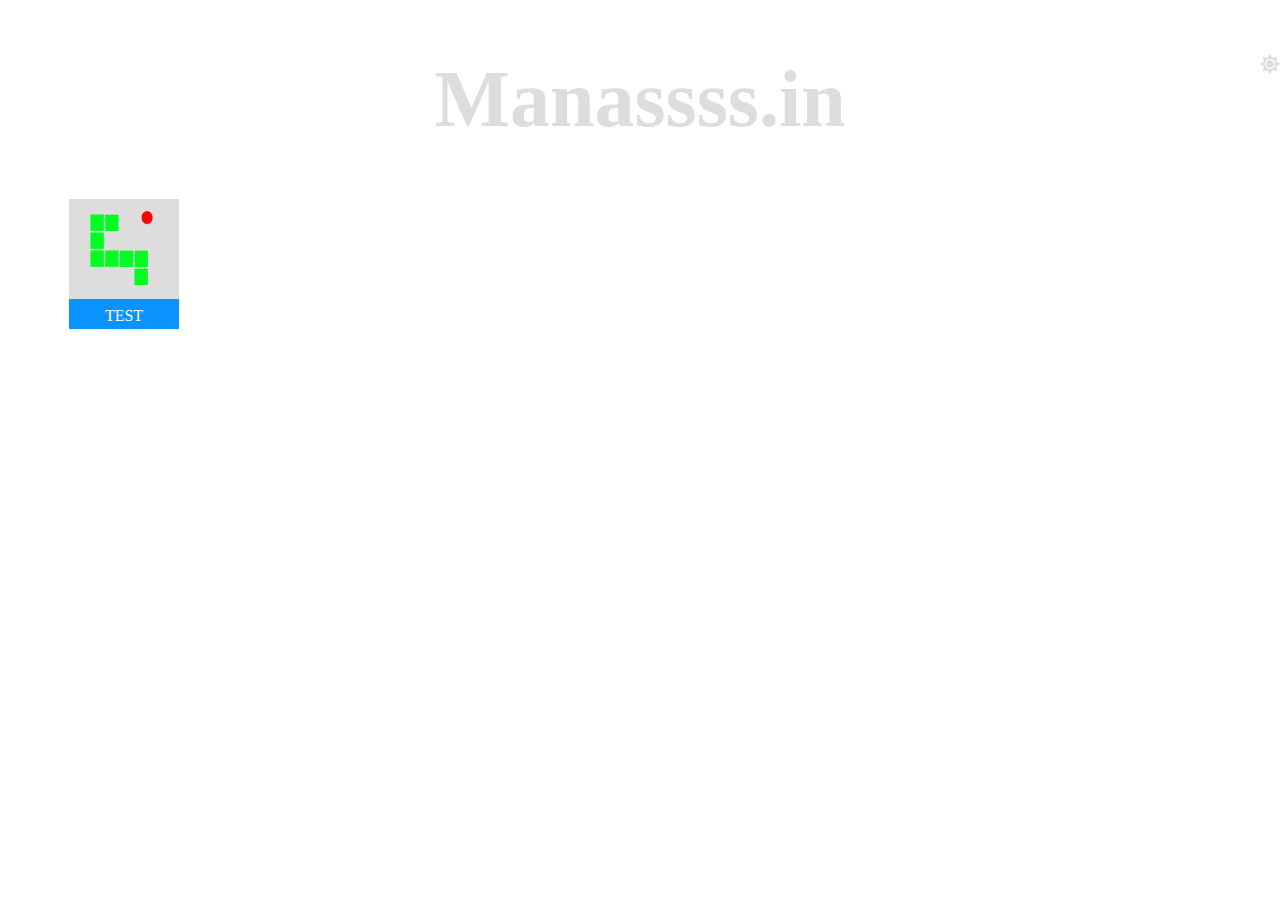
<file: index.html>
<!DOCTYPE html>
<html lang="en">
<head>
    <meta charset="UTF-8">
    <meta http-equiv="X-UA-Compatible" content="IE=edge">
    <meta name="viewport" content="width=device-width, initial-scale=1.0">
    <title>Home / Manas</title>
    <link rel="stylesheet" href="css/style.css">
    <link rel="shortcut icon" href="media/icon12.ico" type="image/x-icon">
</head>
<body">
    <img src="media/light.png" alt="🌙" id="LDMode1">
    <h1 id="glow">Manassss.in</h1>
    <div style="display: flex;">
        <!-- <p>Install - </p> -->
        <button class="tbtn" onclick="document.location='html/snake.html'">
            <img src="media/snake.png" alt="snake game" width="110" height="100" id="imgimg">
            <p>TEST</p>
        </button>
    </div>

    <!-- <div id="LDMode2"></div> -->
</body>
    <!-- <script src="js/script.js"></script> -->
    <script src="js/script.js"></script>
</html>
</file>
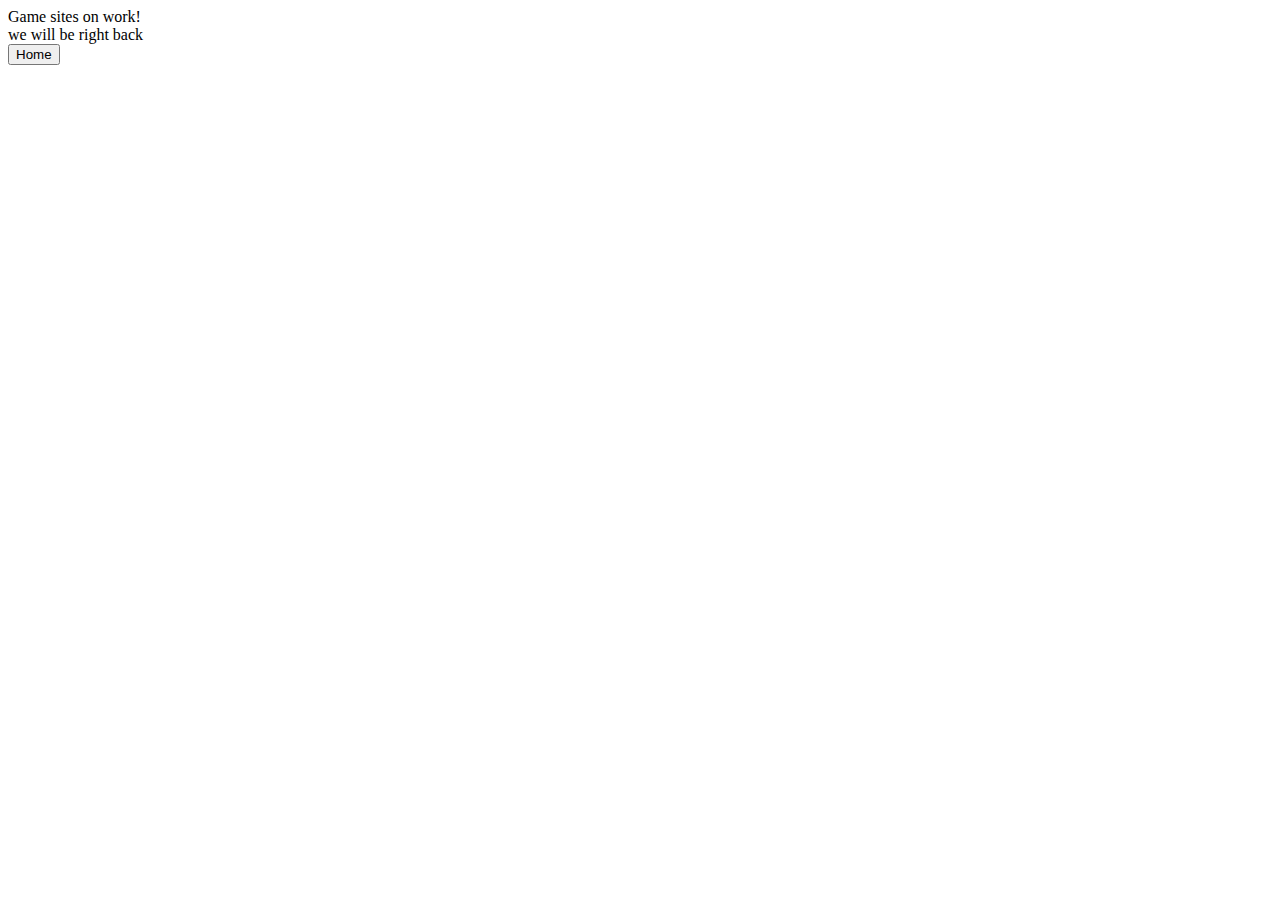
<file: html/snake.html>
<!DOCTYPE html>
<html lang="en">
<head>
    <meta charset="UTF-8">
    <meta http-equiv="X-UA-Compatible" content="IE=edge">
    <meta name="viewport" content="width=device-width, initial-scale=1.0">
    <title>Snake / Manas</title>
</head>
<body>
    Game sites on work!
    <br>
    we will be right back
    <br>
    <button onclick="document.location='../index.html'">Home</button>
</body>
</html>
</file>
<file: css/style.css>
*, :after, :before {
    box-sizing: border-box;
}

body{
    background-color: white;
}

#install-green {
    background-color: lime;
    border: 1px solid black;
    color: white;
    padding: 12px 16px;
    text-align: center;
    font-family: cursive;
    line-height: 1px;
    text-decoration: none;
    display: inline-block;
    font-size: 16px;
    margin-left: 5px;
    margin-top: 15px;
    cursor: pointer;
    height: 1px;
}

#install-green:hover {
    background-color: green;
    color:black
}

p{
    font-family: cursive;
}

.box{
    background-image: radial-gradient(grey, rgb(80, 77, 77));
    height: 30px;
    width: 170px;

}

.tbtn {
    background-color: #0a92ff;
    border: none;
    color: white;
    padding: 0 0 0 0;
    margin: 1px 1px 1px 1px;
    height: 130px;
    width: 110px;
    text-align: center;
    font-family: cursive;
    line-height: 1px;
    text-decoration: none;
    display: inline-block;
    font-size: 16px;
    /* margin-left: 5px;
    margin-top: 15px; */
    cursor: pointer;
    /* height: 1px; */
    position: fixed;
    right: 1100px;
}

.tbtn:hover {
    background-color: blue;
}

#id{
   display: flex;
   justify-content: center; 
}

#imgimg{
    background-color: #dddddd;
}

#LDMode1 {
    position: fixed;
    right: 0px;
    width: 20px;
    height: 20px;
    /* background: url('../media/light.png'); */
    cursor: pointer;
}

#LDMode2 {
    position: fixed;
    right: 20px;
    width: 20px;
    height: 20px;

}

.dark-mode {
    background-color: #3d3d3d;
}

#glow {
    font-size: 80px;
    color: #ddd;
    text-align: center;
    animation: glow 1s ease-in-out infinite alternate;
  }
  
@-webkit-keyframes glow {
    from {
      text-shadow: 0 0 10px #ddd, 0 0 20px #ddd, 0 0 30px blue, 0 0 40px blue, 0 0 50px blue, 0 0 60px blue, 0 0 70px blue;
    }
    
    to {
      text-shadow: 0 0 20px #ddd, 0 0 30px #ddd, 0 0 40px lime, 0 0 50px lime, 0 0 60px lime, 0 0 70px lime, 0 0 80px lime;
    }
}
</file>
